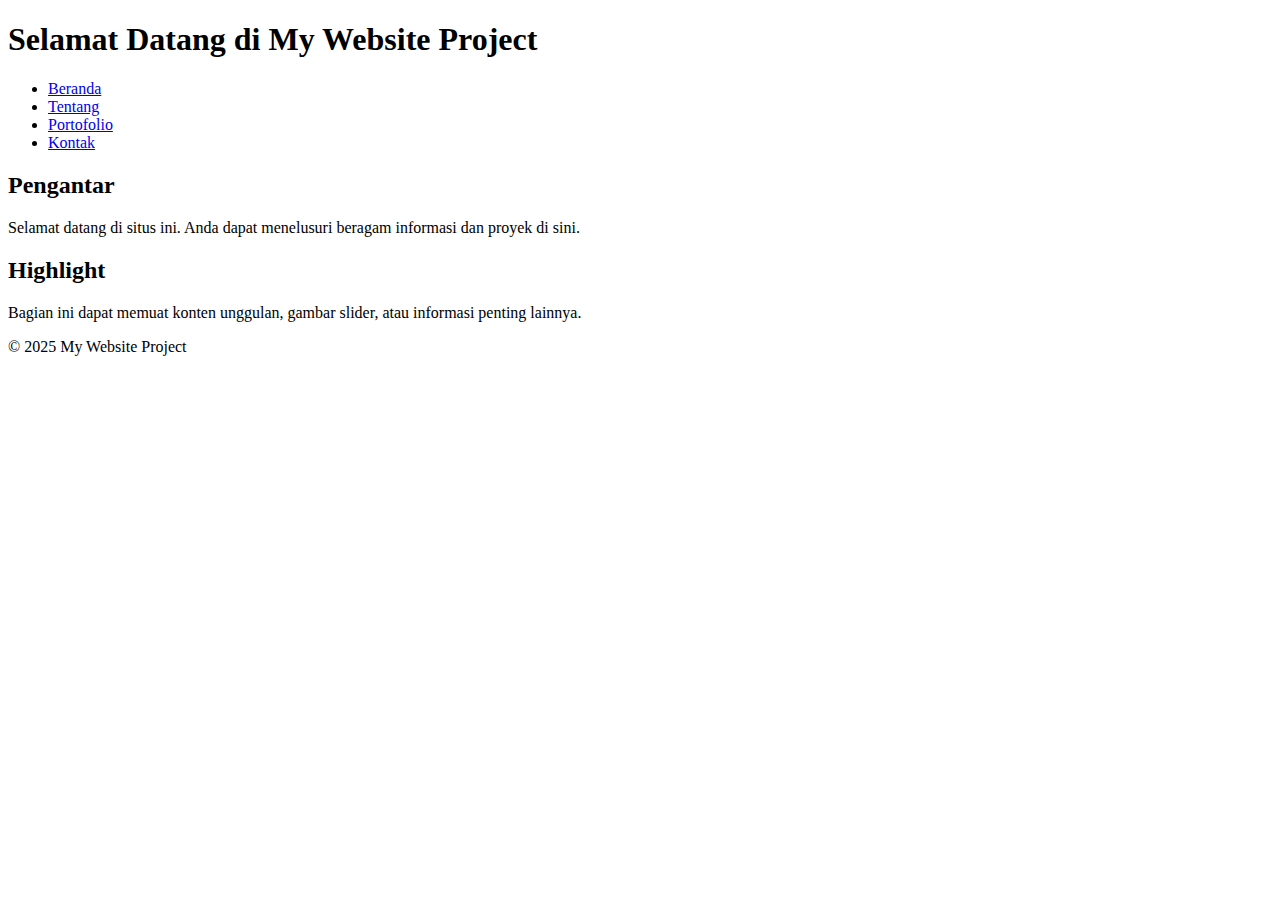
<file: index.html>
<!DOCTYPE html>
<html lang="en">
<head>
  <meta charset="UTF-8">
  <meta name="viewport" content="width=device-width, initial-scale=1.0">
  <title>Document</title>
</head>
<body>
  <header>
    <h1>Selamat Datang di My Website Project</h1>
    <nav>
      <ul>
        <li><a href="index.html">Beranda</a></li>
        <li><a href="about.html">Tentang</a></li>
        <li><a href="portfolio.html">Portofolio</a></li>
        <li><a href="contact.html">Kontak</a></li>
      </ul>
    </nav>
  </header>

    <main>
      <section>
        <h2>Pengantar</h2>
        <p>Selamat datang di situs ini. Anda dapat menelusuri beragam informasi dan proyek di sini.</p>
      </section>

      <section>
        <h2>Highlight</h2>
        <p>Bagian ini dapat memuat konten unggulan, gambar slider, atau informasi penting lainnya.</p>
      </section>
    </main>

  <footer>
    <p>&copy; 2025 My Website Project</p>
  </footer>
</body>
</html>
</file>
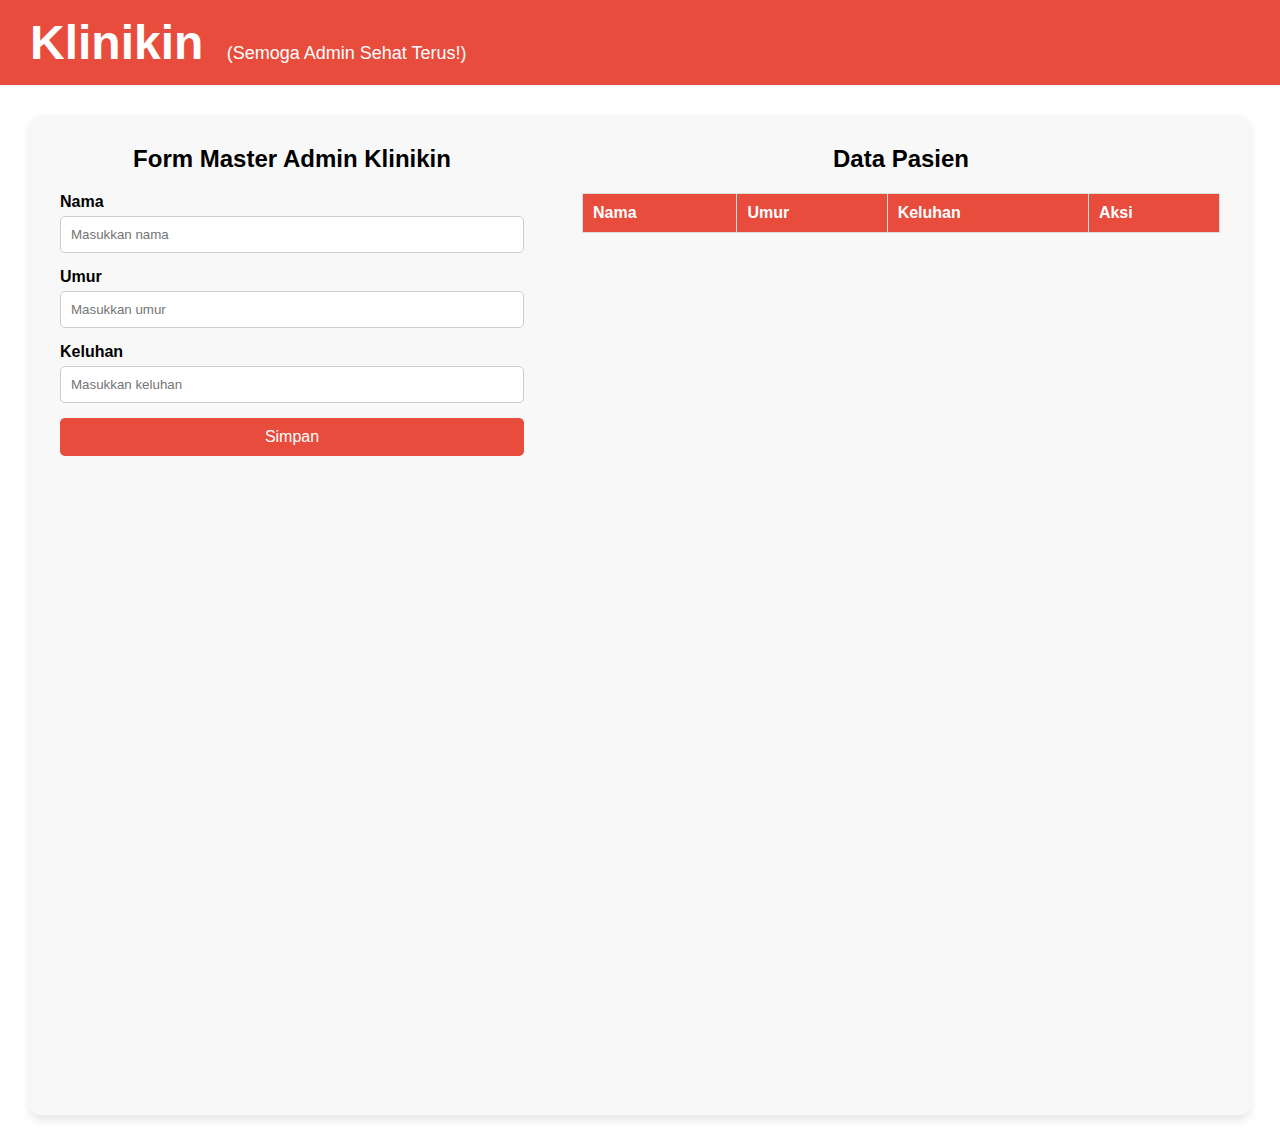
<file: KlinikIn/index.html>
<!DOCTYPE html>
<html lang="en">
<head>
  <meta charset="UTF-8">
  <meta name="viewport" content="width=device-width, initial-scale=1.0">
  <title>KlinikIn</title>
  <link rel="stylesheet" href="style.css">
</head>

<body>

<header>
    <h1>Klinikin <span>(Semoga Admin Sehat Terus!)</span></h1>
</header>

<div class="container">
    <div class="form-container">
        <h2>Form Master Admin Klinikin</h2>
        <form id="patientForm">
            <label for="name">Nama</label>
            <input type="text" id="name" placeholder="Masukkan nama" required>

            <label for="age">Umur</label>
            <input type="number" id="age" placeholder="Masukkan umur" required>

            <label for="complaint">Keluhan</label>
            <input type="text" id="complaint" placeholder="Masukkan keluhan" required>

            <button type="submit">Simpan</button>
        </form>
    </div>

    <div class="table-container">
        <h2>Data Pasien</h2>
        <table>
            <thead>
                <tr>
                    <th>Nama</th>
                    <th>Umur</th>
                    <th>Keluhan</th>
                    <th>Aksi</th>
                </tr>
            </thead>
            <tbody id="patientTableBody">
                <!-- Data akan ditambahkan di sini -->
            </tbody>
        </table>
    </div>
</div>

<script src="script.js"></script>
</body>
</html>
</file>
<file: KlinikIn/style.css>
* {
  margin: 0;
  padding: 0;
  box-sizing: border-box;
  font-family: Arial, sans-serif;
}

/* Header */
header {
  background: #e74c3c;
  color: white;
  padding: 15px;
  text-align: left;
  font-size: 24px;
  font-weight: bold;
  padding-left: 30px;
}

header span {
  font-size: 18px;
  font-weight: normal;
  margin-left: 10px;
}

/* Container */
.container {
  display: flex;
  justify-content: space-between;
  align-items: flex-start;
  background: #f8f8f8;
  padding: 30px;
  margin: 30px;
  border-radius: 10px;
  box-shadow: 0 5px 10px rgba(0, 0, 0, 0.1);
  height: 1000px;
}

/* Form */
.form-container {
  width: 40%;
}

h2 {
  text-align: center;
  margin-bottom: 20px;
}

form {
  display: flex;
  flex-direction: column;
}

label {
  font-weight: bold;
  margin-bottom: 5px;
}

input {
  padding: 10px;
  margin-bottom: 15px;
  border: 1px solid #ccc;
  border-radius: 5px;
}

button {
  padding: 10px;
  background: #e74c3c;
  color: white;
  border: none;
  border-radius: 5px;
  cursor: pointer;
  font-size: 16px;
}

button:hover {
  background: #c0392b;
}

/* Tabel */
.table-container {
  width: 55%;
}

table {
  width: 100%;
  border-collapse: collapse;
  margin-top: 10px;
}

th, td {
  border: 1px solid #ddd;
  padding: 10px;
  text-align: left;
}

th {
  background: #e74c3c;
  color: white;
}
</file>
